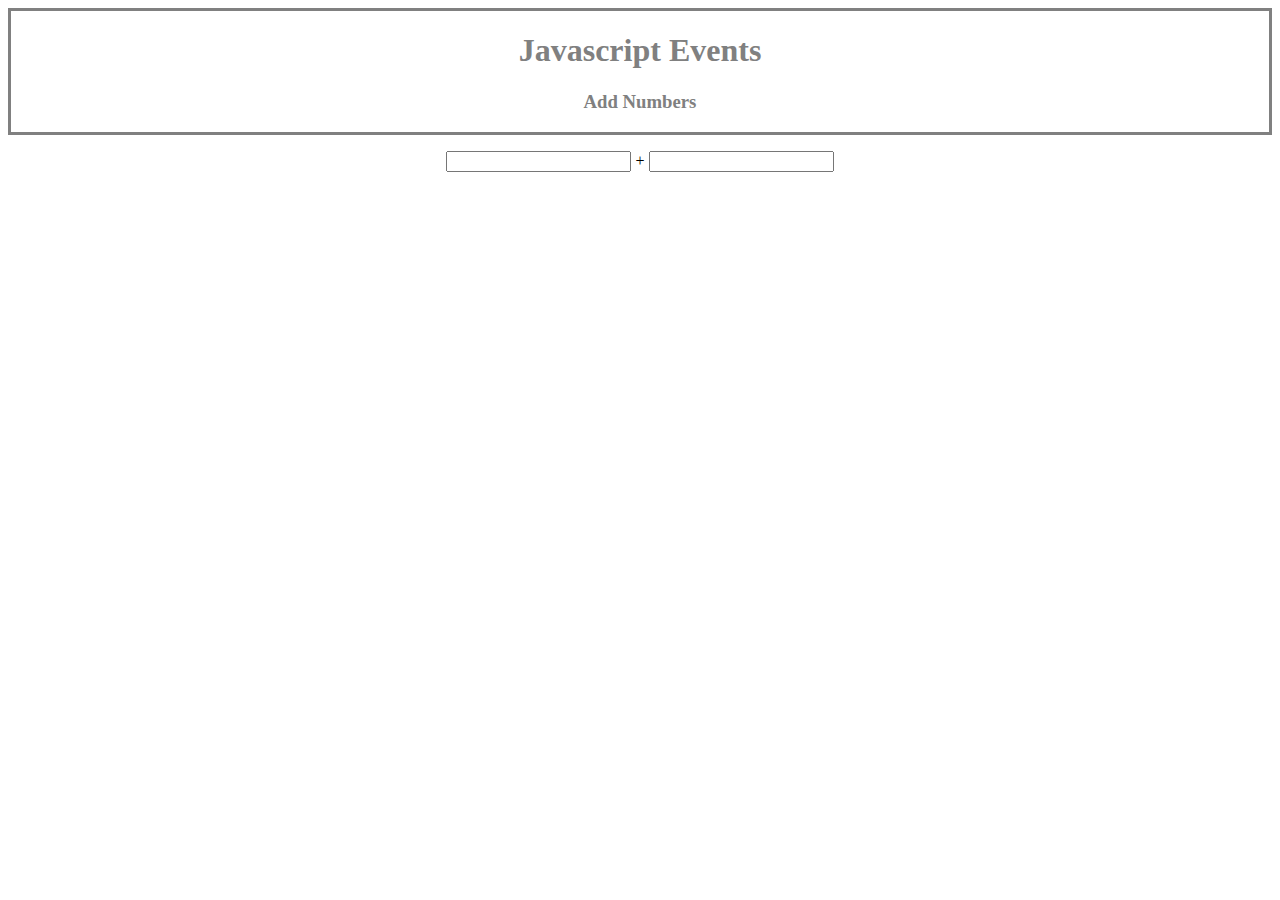
<file: 1 Learning/calculator/index.html>
<!DOCTYPE html>
<html lang="en">
<head>
    <meta charset="UTF-8">
    <meta name="viewport" content="width=device-width, initial-scale=1.0">
    <meta http-equiv="X-UA-Compatible" content="ie=edge">
    <title>Calculator</title>
    <link rel="stylesheet" href="styles.css">
</head>
<body>
    <div>
        <h1>Javascript Events</h1>
        <h3>Add Numbers</h3>
    </div>

    <main>
        <p>
            <input id="num-one"> + <input id="num-two">
        </p>
        <p id = "add-sum"></p>
    </main>
 


    <script src="events.js"></script>
</body>
</html>
</file>
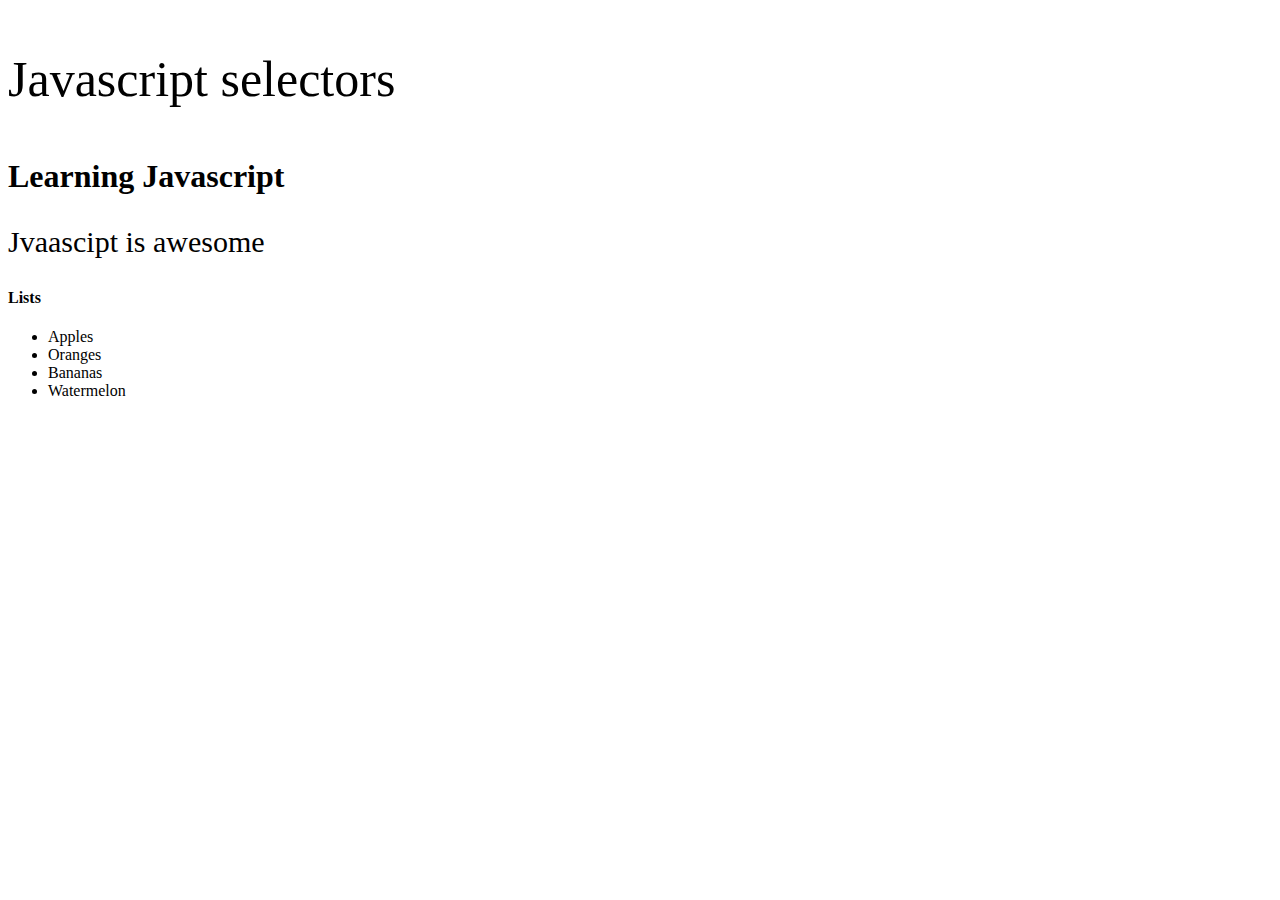
<file: 1 Learning/javascript/index.html>
<!DOCTYPE html>
<html lang="en">
<head>
    <meta charset="UTF-8">
    <meta name="viewport" content="width=device-width, initial-scale=1.0">
    <meta http-equiv="X-UA-Compatible" content="ie=edge">
    <title>Document</title>
    <link rel="stylesheet" href="styles.css">
</head>
<body>
    <p> Javascript selectors </p>
    <div class = "container">
        <div>
            <h1>Learning Javascript</h1>
            <p>Jvaascipt is awesome</p>
        </div>

        <div>
            <h4><b>Lists</b></h4>
            <ul class = "checklist">
                <li>Apples</li>
                <li class = "done">Oranges</li>
                <li>Bananas</li>
                <li>Watermelon</li>
            </ul>
        </div>

    </div>


    <script src="main.js"></script>
</body>
</html>
</file>
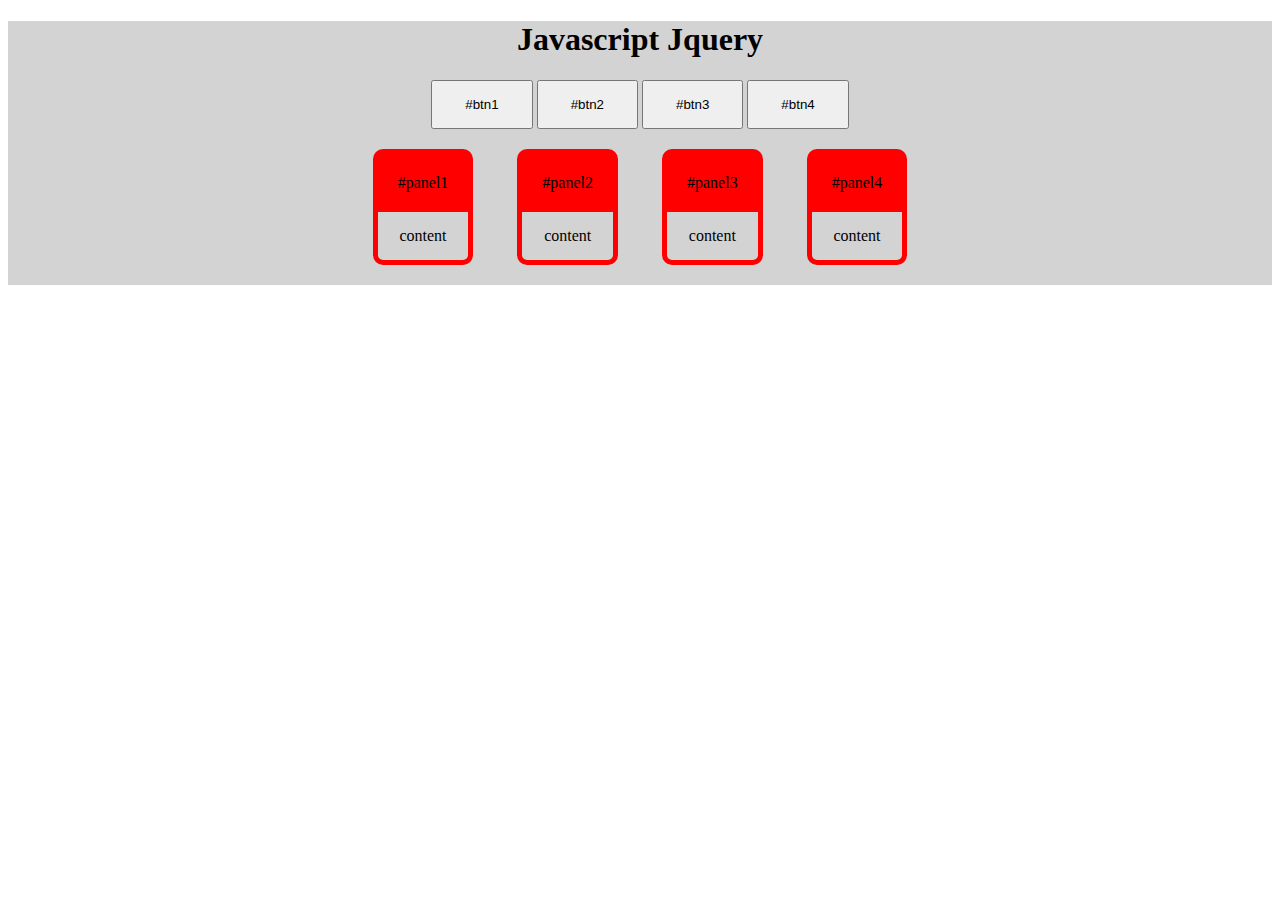
<file: 1 Learning/jquery_test/index.html>
<!DOCTYPE html>
<html lang="en">
<head>
    <meta charset="UTF-8">
    <meta name="viewport" content="width=device-width, initial-scale=1.0">
    <meta http-equiv="X-UA-Compatible" content="ie=edge">
    <title>Document</title>
    <style>
    .container{
        margin: auto;
        text-align: center;
        background: lightgray;
    }
    .panel-button {
        padding: 15px 32px;
        display: inline-block;
    }
    .col-xs-3 {
        display: inline-block;
        margin: 20px;
        border: 5px solid red;
        border-radius: 10px;
    }
    .panel-heading {
        background: red;
        margin: 0px;
        padding: 20px;
    }
    .panel-body{
        margin: 15px 0px;
    }
    
    </style>
</head>
<body>
    
    <div class = "container">
        <div class="jumbotron">
            <h1>Javascript Jquery</h1>
            <button class = "panel-button" data-panelid = "panel1">#btn1</button>
            <button class = "panel-button" data-panelid = "panel2">#btn2</button>
            <button class = "panel-button" data-panelid = "panel3">#btn3</button>
            <button class = "panel-button" data-panelid = "panel4">#btn4</button>
        </div>

        <div class="row">
            <div class = "col-xs-3">
                <div id = "panel1" class="panel panel-primary">
                    <div class = "panel-heading">
                        #panel1
                    </div>
                    <div class="panel-body">
                        content
                    </div>
                </div>
            </div>
            <div class = "col-xs-3">
                <div id = "panel2" class="panel panel-primary">
                    <div class = "panel-heading">
                        #panel2
                    </div>
                    <div class="panel-body">
                        content
                    </div>
                </div>
            </div>
            <div class = "col-xs-3">
                <div id = "panel3" class="panel panel-primary">
                    <div class = "panel-heading">
                        #panel3
                    </div>
                    <div class="panel-body">
                        content
                    </div>
                </div>
            </div>
            <div class = "col-xs-3">
                <div id = "panel4" class="panel panel-primary">
                    <div class = "panel-heading">
                        #panel4
                    </div>
                    <div class="panel-body">
                        content
                    </div>
                </div>
            </div>

        </div>
    </div>



    <script src="../jquery-3.4.1.js"></script>

    <script>
    $(function(){
        $(".panel-button").on('click', function(){
            var panelId = $(this).attr('data-panelid');
            $('#' + panelId).toggle();
        });


    });

    </script>
</body>
</html>
</file>
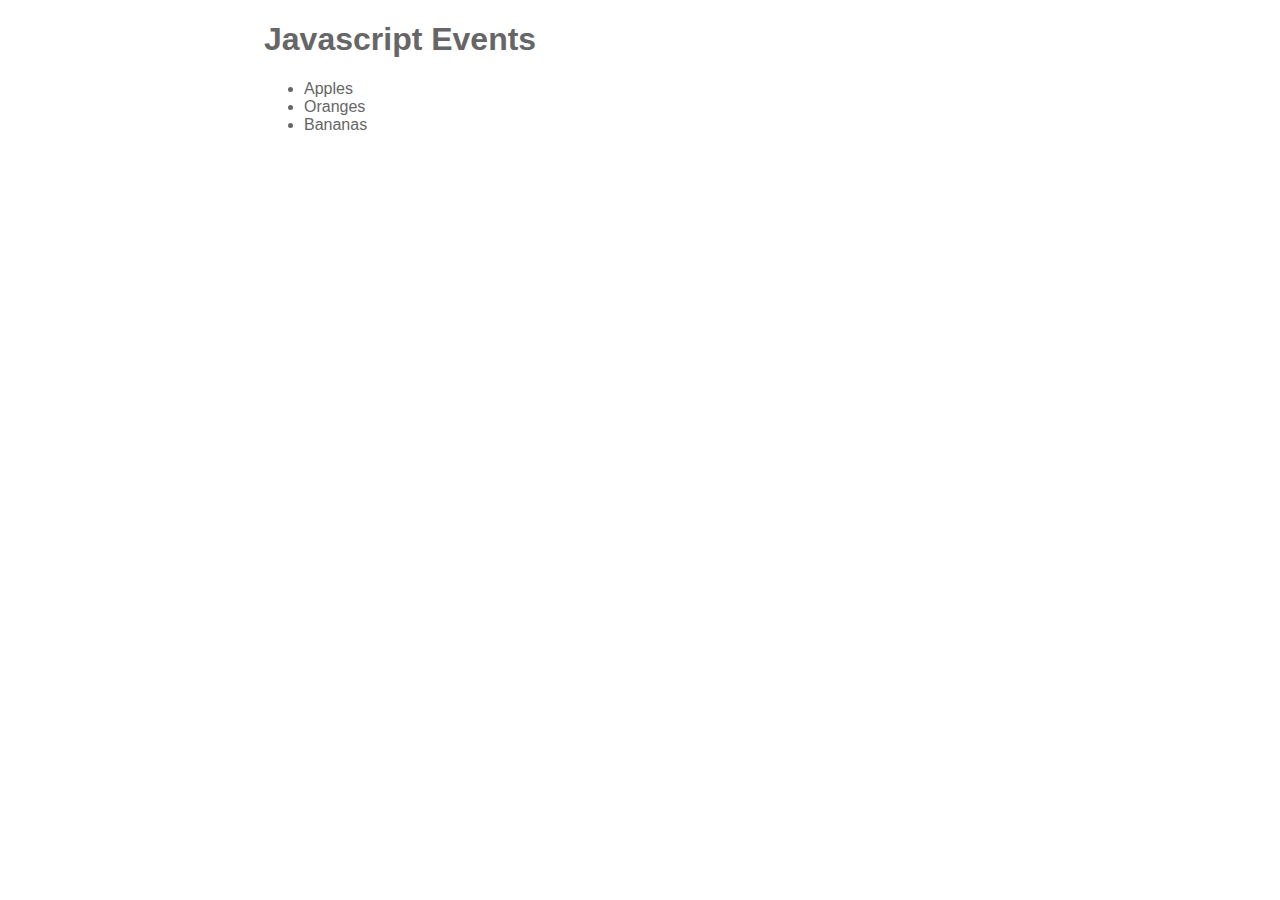
<file: 1 Learning/Lists/index.html>
<!DOCTYPE html>
<html lang="en">
<head>
    <meta charset="UTF-8">
    <meta name="viewport" content="width=device-width, initial-scale=1.0">
    <meta http-equiv="X-UA-Compatible" content="ie=edge">
    <title>Document</title>

    <style>
    body {
        font-family: Arial, Helvetica, sans-serif;
        color: #666;
        padding: 0 20%;
    }

    li input {
        display: none;
    }

    li.edit span {
        display: none;
    }

    li.edit input {
        display: initial;
        font-family: Arial, Helvetica, sans-serif;
    }

    </style>
</head>
<body>
    <header>
        <h1>Javascript Events</h1>
    </header>
    <main>
        <ul id = checklist>
            <li>
                <span>Apples</span>
                <input value = "Apples">
            </li>
            <li>
                <span>Oranges</span>
                <input value = "Oranges">
            </li>
            <li>
                <span>Bananas</span>
                <input value = "Bananas">
            </li>
        </ul>
    </main>
    <script src="events.js"></script>
</body>
</html>
</file>
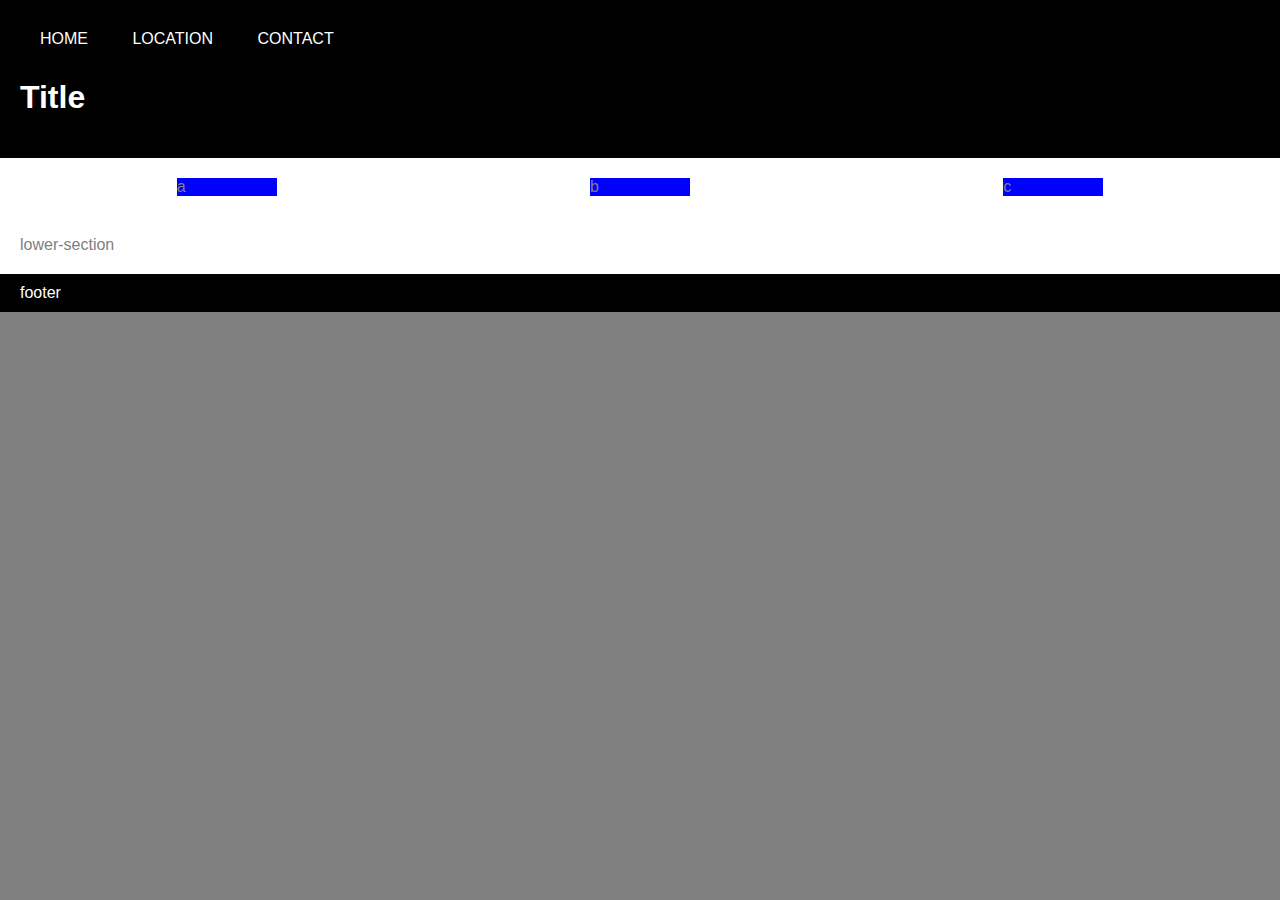
<file: 1 Learning/third/index.html>
<!DOCTYPE html>
<html lang="en">
<head>
    <meta charset="UTF-8">
    <meta name="viewport" content="width=device-width, initial-scale=1.0">
    <meta http-equiv="X-UA-Compatible" content="ie=edge">
    <title>Document</title>
    <link rel="stylesheet" href="styles.css">
</head>
<body>

    <header>
        <nav>
            <ul>
                <li><a href="index.html">Home</a></li>
                <li><a href="location.html">Location</a></li>
                <li><a href="contact.html">Contact</a></li>
            </ul>
        </nav>
        <h1>Title</h1>
    </header>
    <section>
        <div>a</div>
        <div>b</div>
        <div>c</div>
    </section>
    <section>lower-section</section>
    <footer>footer</footer>
    
</body>
</html>
</file>
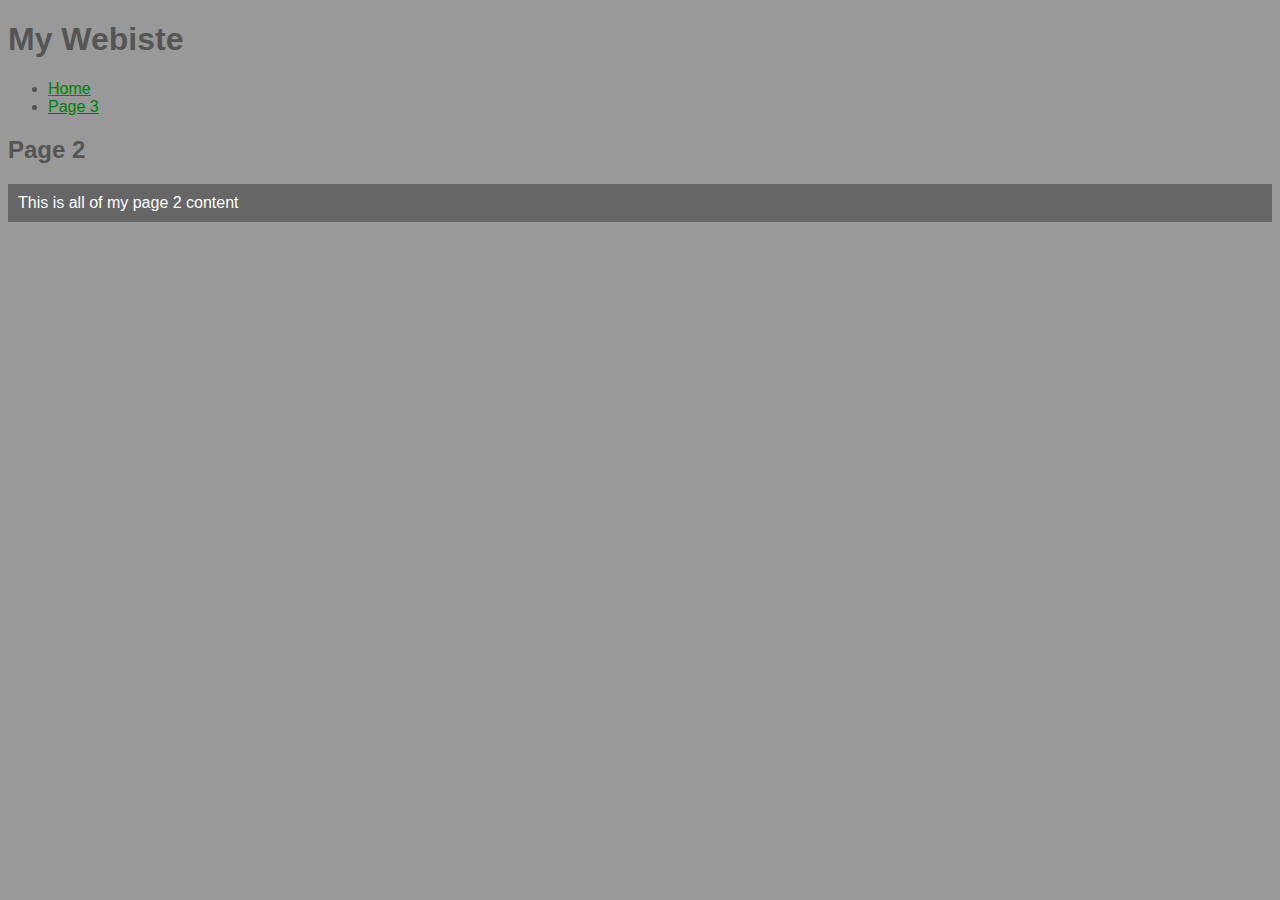
<file: 1 Learning/first/page2.html>
<!DOCTYPE html>

<html>
    <head>
        <title>
            Page #2
        </title>
        <link href="main.css" rel="stylesheet" type = "text/css"/>
    </head>
    </head>
    <body>
        <h1>
            My Webiste
        </h1>
        <ul>
            <li><a href="index.html">Home</a></li>
            <li><a href="page3.html">Page 3</a></li>
        </ul>

        <h2>Page 2</h2>
        <p>This is all of my page 2 content</p>
    </body>


</html>
</file>
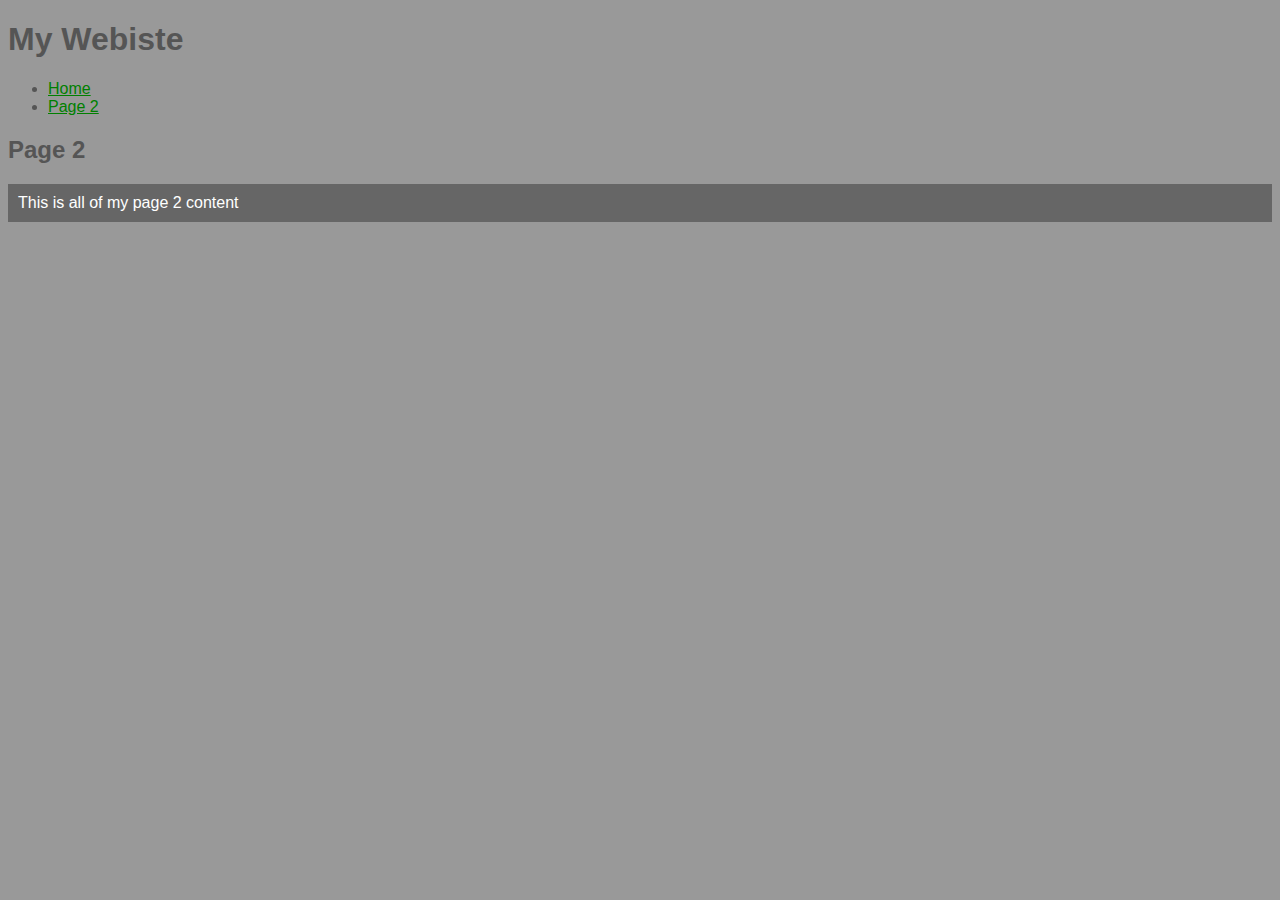
<file: 1 Learning/first/page3.html>
<!DOCTYPE html>

<html>
    <head>
        <title>
            Page #2
        </title>
        <link href="main.css" rel="stylesheet" type = "text/css"/>
    </head>
    </head>
    <body>
        <h1>
            My Webiste
        </h1>
        <ul>
            <li><a href="index.html">Home</a></li>
            <li><a href="page2.html">Page 2</a></li>
        </ul>

        <h2>Page 2</h2>
        <p>This is all of my page 2 content</p>
    </body>


</html>
</file>
<file: 1 Learning/calculator/styles.css>
h1, h3 {
    color: grey;
    text-align: center;
}

div {
    border: 3px solid grey;
}

main {
    text-align: center;
}
</file>
<file: 1 Learning/javascript/styles.css>
p {
    font-size: 50px;

}

div p {
    font-size: 30px;
}

h4 {
    
}
</file>
<file: 1 Learning/third/styles.css>
body {
    background: grey;
    color: white;
    font-family: Arial, Helvetica, sans-serif;
    margin: 0px;
    padding: 0px;
}
header{
    background: black;
    padding: 20px;
}
section{
    background: white;
    color: grey;
    padding: 20px;
    display: flex;
    flex-direction: row;
}
div{
    background:blue;
    /* display: inline-block; */
    width: 100px;
    margin: auto;


}

ul{
    margin: 0;
    padding:0;
    list-style-type: none;

}
li{
    display: inline-block;
    padding: 10px 20px;
    text-decoration: none;
}

a{
    text-decoration: none;
    text-transform: uppercase;
    color:white;
}
li:hover{
    background-color: red;
}

footer{
    background: black;
    padding: 10px 20px;
}
</file>
<file: 1 Learning/first/main.css>
body {
    background: #999;
    font-family: arial;
}

h1, h2, p, li {
    color: #555;
}

a {
    color: green;
}

p{
    background: #666;
    color: white;
    padding: 10px;
}

.secondary {
    background: none;
    color: #777;
}

#special {
    background: red;
    color: #777;
}
</file>
